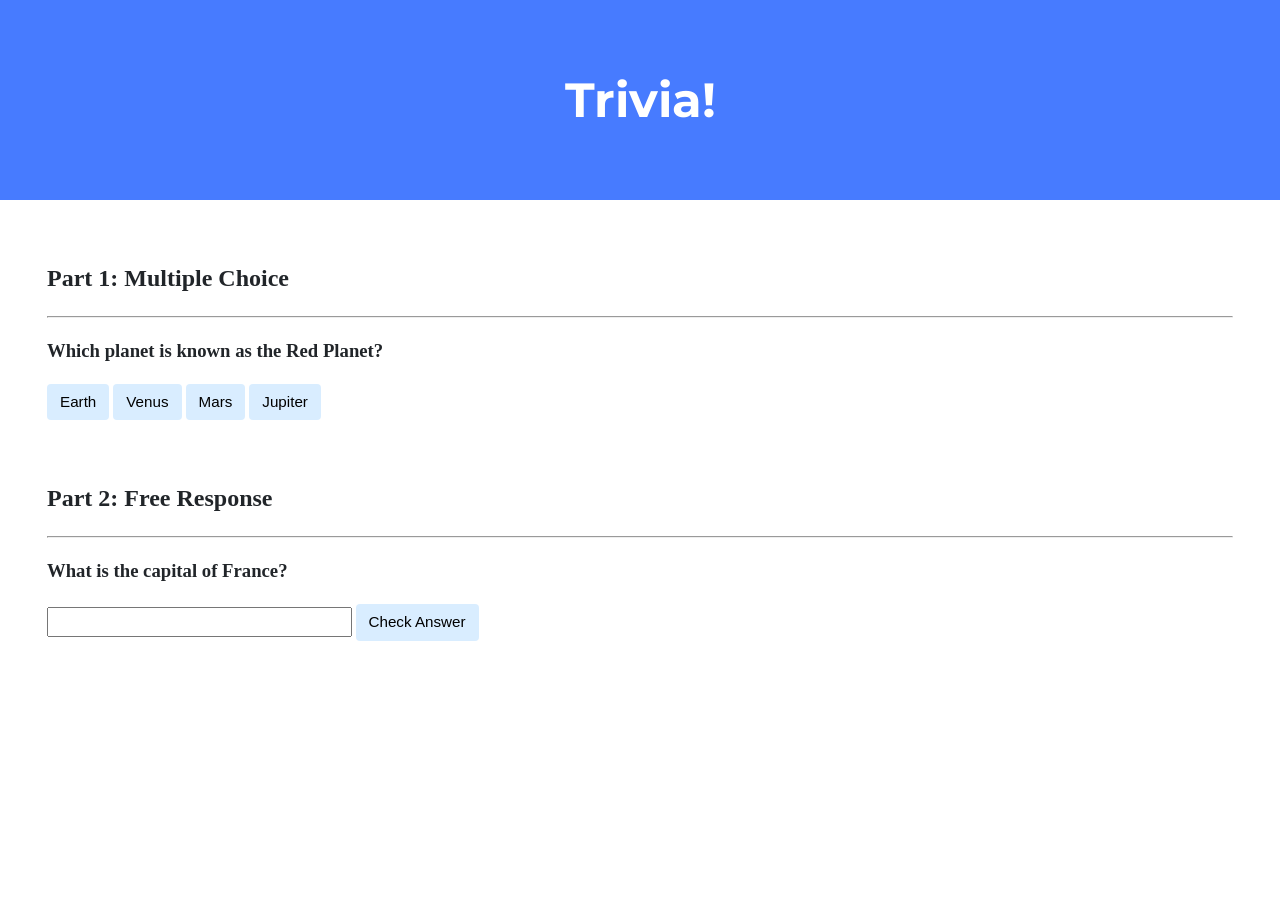
<file: Week8/trivia/index.html>
<!DOCTYPE html>

<html lang="en">
    <head>
        <link href="https://fonts.googleapis.com/css2?family=Montserrat:wght@500&display=swap" rel="stylesheet">
        <link href="styles.css" rel="stylesheet">
        <title>Trivia!</title>
        <script>
            // TODO: Add code to check answers to questions
            function checkMultiChoice(event){
                let button = event.target;
                if(button.innerHTML == "Mars"){
                     button.style.backgroundColor="green";
                     document.querySelector("#mc-feedback").innerHTML="Correct!";
                }
                else{
                    button.style.backgroundColor="red";
                    document.querySelector("#mc-feedback").innerHTML="Incorrect";
                }
            }

            function checkAnswer(){
                let input=document.querySelector("#answer");
                if(input.value.trim().toLowerCase()=="paris"){
                     input.style.backgroundColor="green";
                     document.querySelector("#fr-feedback").innerHTML="Correct!";
                }
                else{
                    input.style.backgroundColor="red";
                    document.querySelector("#fr-feedback").innerHTML="Incorrect";
                }
            }
        </script>
    </head>
    <body>
        <div class="header">
            <h1>Trivia!</h1>
        </div>

        <div class="container">
            <div class="section">
                <h2>Part 1: Multiple Choice </h2>
                <hr>
                <h3>Which planet is known as the Red Planet?</h3>
                <!-- TODO: Add multiple choice question here -->
                <button onclick="checkMultiChoice(event)">Earth</button>
                <button onclick="checkMultiChoice(event)">Venus</button>
                <button onclick="checkMultiChoice(event)">Mars</button>
                <button onclick="checkMultiChoice(event)">Jupiter</button>

                <p id="mc-feedback"></p>
            </div>

            <div class="section">
                <h2>Part 2: Free Response</h2>
                <hr>
                <!-- TODO: Add free response question here -->
                 <h3>What is the capital of France?</h3>
                 <input type="text" id ="answer">
                 <button onclick="checkAnswer()">Check Answer</button>
                 <p id="fr-feedback"></p>
            </div>
        </div>
    </body>
</html>
</file>
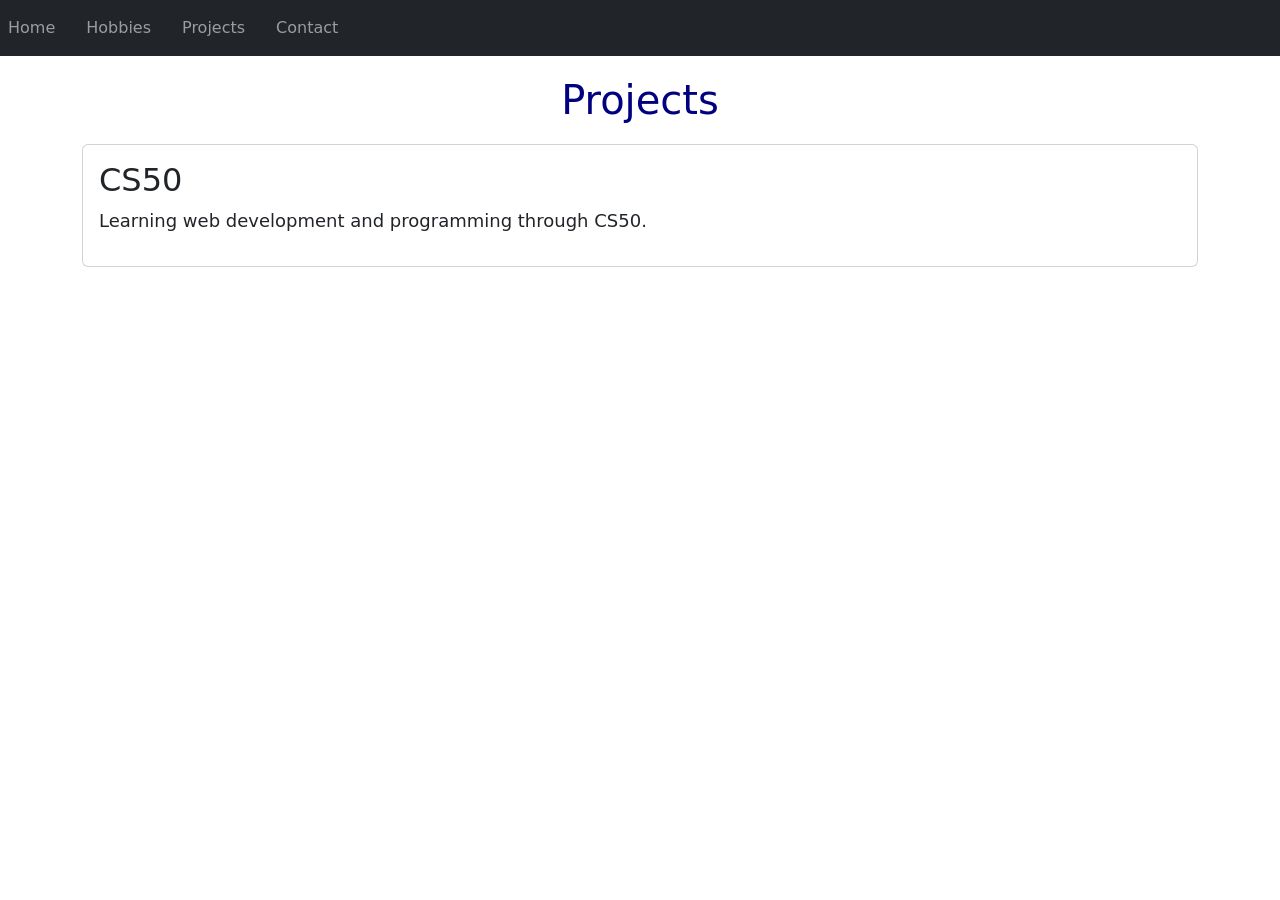
<file: Week8/homepage/projects.html>
<!DOCTYPE html>

<html lang="en">
    <head>
        <link href="https://cdn.jsdelivr.net/npm/bootstrap@5.3.8/dist/css/bootstrap.min.css" rel="stylesheet" integrity="sha384-sRIl4kxILFvY47J16cr9ZwB07vP4J8+LH7qKQnuqkuIAvNWLzeN8tE5YBujZqJLB" crossorigin="anonymous">
        <script src="https://cdn.jsdelivr.net/npm/bootstrap@5.3.8/dist/js/bootstrap.bundle.min.js" integrity="sha384-FKyoEForCGlyvwx9Hj09JcYn3nv7wiPVlz7YYwJrWVcXK/BmnVDxM+D2scQbITxI" crossorigin="anonymous"></script>
        <link href="styles.css" rel="stylesheet">
        <title>Hobbies</title>
    </head>
    <body>
    <nav class="navbar navbar-expand-lg navbar-dark bg-dark">
        <div class="navbar-nav">
            <a class="nav-link" href="index.html">Home</a>
            <a class="nav-link" href="hobbies.html">Hobbies</a>
            <a class="nav-link" href="projects.html">Projects</a>
            <a class="nav-link" href="contact.html">Contact</a>
        </div>
    </nav>
    <div class ="container mt-3">
        <h1>Projects</h1>
        <div class="card">
            <div class="card-body">
                <h2>CS50</h2>
                <p>Learning web development and programming through CS50.</p>
            </div>
        </div>

    </div>
    </body>
</html>
</file>
<file: Week8/trivia/styles.css>
body {
    background-color: #fff;
    color: #212529;
    font-size: 1rem;
    font-weight: 400;
    line-height: 1.5;
    margin: 0;
    text-align: left;
}

.container {
    margin-left: auto;
    margin-right: auto;
    padding-left: 15px;
    padding-right: 15px;
}

.header {
    background-color: #477bff;
    color: #fff;
    margin-bottom: 2rem;
    padding: 2rem 1rem;
    text-align: center;
}

.section {
    padding: 0.5rem 2rem 1rem 2rem;
}

.section:hover {
    background-color: #f5f5f5;
    transition: color 2s ease-in-out, background-color 0.15s ease-in-out;
}

h1 {
    font-family: 'Montserrat', sans-serif;
    font-size: 48px;
}

button, input[type="submit"] {
    background-color: #d9edff;
    border: 1px solid transparent;
    border-radius: 0.25rem;
    font-size: 0.95rem;
    font-weight: 400;
    line-height: 1.5;
    padding: 0.375rem 0.75rem;
    text-align: center;
    transition: color 0.15s ease-in-out, background-color 0.15s ease-in-out, border-color 0.15s ease-in-out, box-shadow 0.15s ease-in-out;
    vertical-align: middle;
}


input[type="text"] {
    line-height: 1.8;
    width: 25%;
}

input[type="text"]:hover {
    background-color: #f5f5f5;
    transition: color 2s ease-in-out, background-color 0.15s ease-in-out;
}
</file>
<file: Week8/homepage/styles.css>
body{
    background-color: #f4f4f4
    font-family: Ariel,sans-serif;
}

h1{
    color: navy;
    text-align: center;
    margin-top: 20px
}

p{
    font-size: 18px;
}
.nav-link{
    margin-right: 15px;
}
.card{
    margin-top: 20px;
}
#special {
    font-weight: bold;
    color: darkred;
}
</file>
